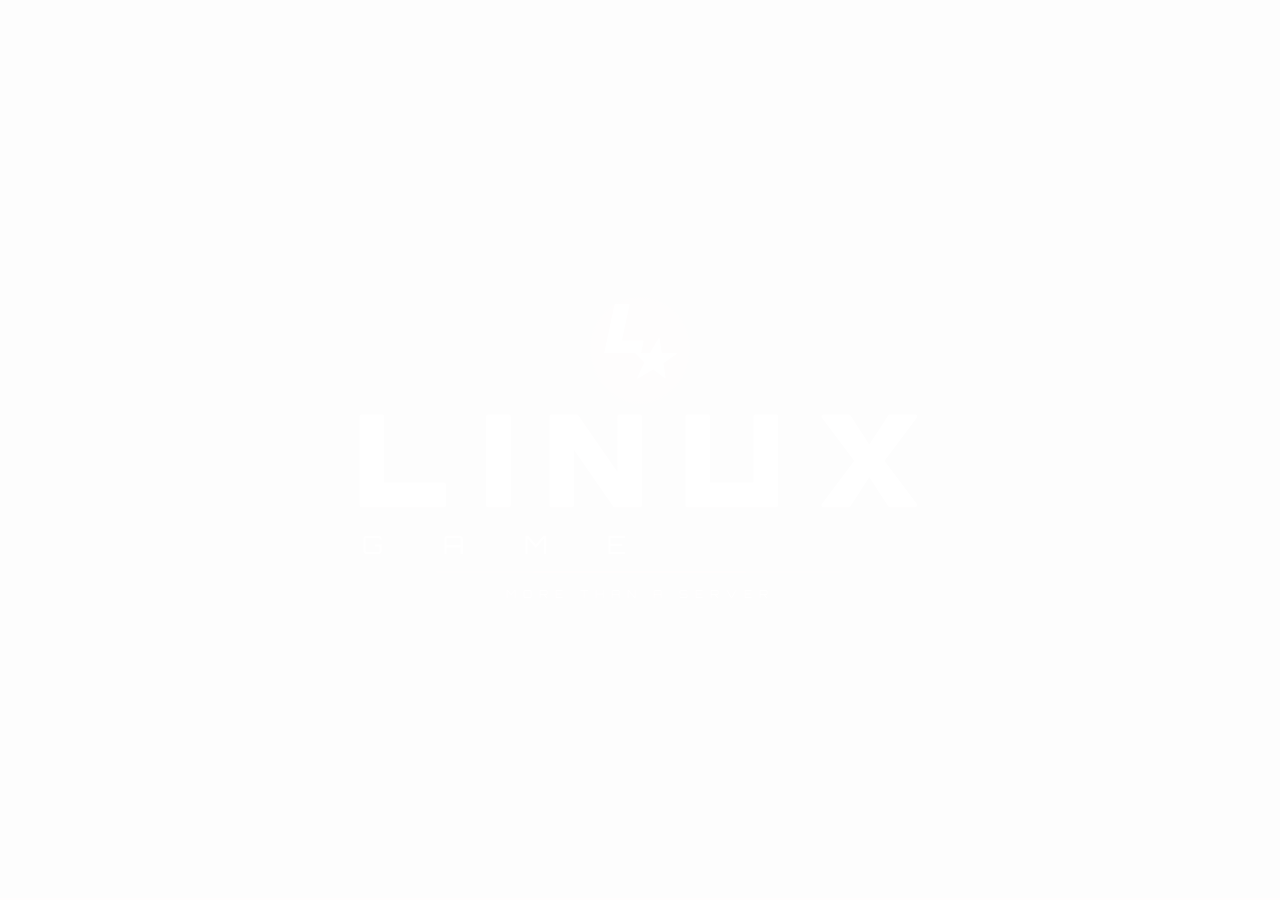
<file: [Lx]Login/ui/index.html>
<!DOCTYPE html>
<html lang="en" class="pre ui-off"><head><meta charset="utf-8"><title>LINUX Game - Account</title>
<link rel="stylesheet" href="style.css"><link rel="stylesheet" href="flow.css"></head><body>
<!-- ========== INTRO (pre-rendered invisibly with animations paused; flow.js adds .run) ==========
     Only transform + opacity are animated: everything runs on the GPU compositor, no repaint, no lag. -->
<div class="stage" id="intro" aria-hidden="true">
 <div class="in-h in-t"></div><div class="in-h in-b"></div>
 <div class="in-glow"></div><div class="in-pulse"></div>
 <div class="in-embers"><i style="--x:6%;--s:3px;--d:0.4s;--t:5.2s"></i><i style="--x:14%;--s:2px;--d:1.1s;--t:4.6s"></i><i style="--x:23%;--s:4px;--d:0.2s;--t:5.8s"></i><i style="--x:31%;--s:2px;--d:1.6s;--t:4.4s"></i><i style="--x:39%;--s:3px;--d:0.7s;--t:5.4s"></i><i style="--x:47%;--s:2px;--d:2.0s;--t:4.8s"></i><i style="--x:55%;--s:4px;--d:0.5s;--t:5.6s"></i><i style="--x:63%;--s:2px;--d:1.3s;--t:4.5s"></i><i style="--x:71%;--s:3px;--d:0.1s;--t:5.3s"></i><i style="--x:79%;--s:2px;--d:1.8s;--t:4.7s"></i><i style="--x:86%;--s:4px;--d:0.9s;--t:5.9s"></i><i style="--x:93%;--s:2px;--d:0.3s;--t:4.9s"></i><i style="--x:18%;--s:3px;--d:2.2s;--t:5.0s"></i><i style="--x:68%;--s:3px;--d:2.4s;--t:5.1s"></i></div>
 <div class="in-line"></div>
 <div class="in-center">
  <div class="in-mark"><div class="in-ring"></div><img class="in-logo" src="logo.png" alt=""></div>
  <div class="in-word">
   <svg class="lt" viewBox="0 0 354 90"><polygon points="1,1 14,1 14,44 53,44 53,57 1,57"/></svg>
   <svg class="lt" viewBox="0 0 354 90"><polygon points="81,1 94,1 94,57 81,57"/></svg>
   <svg class="lt" viewBox="0 0 354 90"><polygon points="121,57 121,1 137,1 164,40 164,1 177,1 177,57 161,57 134,18 134,57"/></svg>
   <svg class="lt" viewBox="0 0 354 90"><polygon points="207,1 220,1 220,44 250,44 250,1 263,1 263,57 207,57"/></svg>
   <svg class="lt" viewBox="0 0 354 90"><polygon points="293,1 309,1 322,21 335,1 351,1 330,29 351,57 335,57 322,37 309,57 293,57 314,29"/></svg>
   <svg class="lt lt-game" viewBox="0 0 354 90"><text x="1" y="88" fill="#fff" font-size="16" letter-spacing="38">GAME</text></svg>
   <div class="in-sbox"><i class="in-shine"></i></div>
  </div>
  <div class="in-tag">MORE THAN A SERVER</div>
 </div>
 <div class="in-skip">PRESS ANY KEY TO SKIP</div>
 <div class="in-bar"><i></i></div>
</div>

<!-- Background image: replace bg.jpg -->
<div class="bg"></div>

<!-- ========== SIDEBAR TABS (add / remove tabs here: data-tab must match a pane id below) ========== -->
<nav class="side">
 <div class="tab on" data-tab="login"><svg viewBox="0 0 24 24"><path d="M14 4h4a2 2 0 0 1 2 2v12a2 2 0 0 1-2 2h-4M10 8l4 4-4 4M14 12H3"/></svg><span>Login</span></div>
 <div class="tab" data-tab="register"><svg viewBox="0 0 24 24"><circle cx="10" cy="8" r="4"/><path d="M2.5 20c.6-3.6 3.6-5.5 7.5-5.5M18 14v6M15 17h6"/></svg><span>Create Account</span></div>
 <div class="tab" data-tab="change"><svg viewBox="0 0 24 24"><rect x="4" y="10" width="12" height="10" rx="2"/><path d="M7 10V7a3 3 0 0 1 5.6-1.5M20 4v4h-4M20 8a6 6 0 0 0-3.5-3"/></svg><span>Change Password</span></div>
 <div class="tab" data-tab="recover"><svg viewBox="0 0 24 24"><path d="M12 3l7 3v5c0 4.5-3 8-7 10-4-2-7-5.5-7-10V6z"/><path d="M9 12.5l2 2 4-4.5"/></svg><span>Account Recovery</span></div>
 <div class="tab" data-tab="reset"><svg viewBox="0 0 24 24"><circle cx="8" cy="15" r="4"/><path d="M11 12l9-9M16 7l3 3M14 9l2 2"/></svg><span>Forgot Password</span></div>
 <!-- Logo + version (size: --logo-w in style.css) -->
 <!-- Dock: music, Discord, Telegram (links are set in script.js > CONFIG.links) -->
 <div class="dock">
  <div class="music" id="musicBox" data-lv="2">
   <div class="dbtn" id="musicBtn" role="button" aria-label="Music on/off (M)" aria-pressed="true">
    <svg viewBox="0 0 24 24"><path d="M11 5 6 9H3v6h3l5 4z"/><path class="w1" d="M15.500 9.500a4 4 0 0 1 0 5"/><path class="w2" d="M18.500 7a8 8 0 0 1 0 10"/><path class="x" d="M16 9.500l5 5M21 9.500l-5 5"/></svg>
    <i class="eq"><b></b><b></b><b></b></i>
   </div>
   <div class="mpanel"><div class="mbox"><input id="vol" type="range" min="0" max="100" step="1" value="30" aria-label="Music volume"><em id="volPct">30%</em></div></div>
  </div>
  <div class="dbtn brand-discord" data-link="discord"><svg class="fill" viewBox="0 0 24 24"><path d="M19.300 5.400A16.600 16.600 0 0 0 15.200 4.100l-.5 1a15.300 15.300 0 0 0-4.600 0l-.5-1A16.600 16.600 0 0 0 5.500 5.400C2.900 9.300 2.200 13.100 2.500 16.800a16.800 16.800 0 0 0 5.100 2.600l1.100-1.800a11 11 0 0 1-1.700-.8l.4-.3a12 12 0 0 0 10.200 0l.4.3c-.5.300-1.100.6-1.700.8l1.100 1.800a16.800 16.800 0 0 0 5.100-2.600c.4-4.300-.7-8.100-3.100-11.400zM9.100 14.500c-1 0-1.800-.9-1.800-2s.8-2 1.800-2 1.800.9 1.800 2-.8 2-1.800 2zm5.800 0c-1 0-1.800-.9-1.800-2s.8-2 1.800-2 1.800.9 1.800 2-.8 2-1.800 2z"/></svg><span>Discord</span></div>
  <div class="dbtn brand-telegram" data-link="telegram"><svg class="fill" viewBox="0 0 24 24"><path d="M21.500 4.200L2.800 11.400c-.9.400-.9 1.100-.2 1.300l4.800 1.500 1.800 5.600c.2.600.4.800.9.800s.7-.2 1-.5l2.300-2.300 4.800 3.500c.9.500 1.500.2 1.700-.8l3-14.400c.3-1.200-.5-1.800-1.400-1.400zM8.900 13.600l9.300-5.900c.4-.3.800-.1.500.2l-7.800 7z"/></svg><span>Telegram</span></div>
  <div class="dbtn brand-instagram" data-link="instagram"><svg viewBox="0 0 24 24"><rect x="3.500" y="3.500" width="17" height="17" rx="5"/><circle cx="12" cy="12" r="4"/><circle cx="17.200" cy="6.800" r=".7" fill="currentColor"/></svg><span>Instagram</span></div>
  <div class="dbtn brand-teamspeak" data-link="teamspeak"><svg viewBox="0 0 24 24"><path d="M4 15v-3a8 8 0 0 1 16 0v3"/><rect x="3" y="14" width="4" height="6.500" rx="1.500"/><rect x="17" y="14" width="4" height="6.500" rx="1.500"/></svg><span>TeamSpeak</span></div>
 </div>
 <div class="logo"><img src="logo.png" alt=""><small>v1.0</small></div>
</nav>

<main>
 <!-- ========== BRAND (wordmark is SVG, font = --font-title) ========== -->
 <div class="tagline">MORE THAN A SERVER</div>
 <svg class="wordmark" viewBox="0 0 354 90" fill="#fff" stroke="#fff" stroke-width="2.5" stroke-linejoin="round">
  <!-- Letters: filled shapes. Stroke thickness = 13 (make it thinner/thicker by moving the points).
       stroke-width above = corner softness (0 = sharp, 4 = very round). -->
  <polygon points="1,1 14,1 14,44 53,44 53,57 1,57"/>
  <polygon points="81,1 94,1 94,57 81,57"/>
  <polygon points="121,57 121,1 137,1 164,40 164,1 177,1 177,57 161,57 134,18 134,57"/>
  <polygon points="207,1 220,1 220,44 250,44 250,1 263,1 263,57 207,57"/>
  <polygon points="293,1 309,1 322,21 335,1 351,1 330,29 351,57 335,57 322,37 309,57 293,57 314,29"/>
  <text x="1" y="88" stroke="none" font-weight="400" font-size="16" letter-spacing="38">GAME</text>
 </svg>
 <div class="underline"></div>

 <!-- ========== LOGIN ========== -->
 <section class="pane on" id="login">
  <div class="pane-title">Welcome back</div>
  <label class="field"><svg class="ico" viewBox="0 0 24 24"><circle cx="12" cy="8" r="4"/><path d="M4 21c.8-4 4-6 8-6s7.2 2 8 6"/></svg><input id="l_user" maxlength="20" type="text" placeholder="Username" autocomplete="off"></label>
  <label class="field"><svg class="ico" viewBox="0 0 24 24"><rect x="5" y="11" width="14" height="10" rx="2"/><path d="M8 11V8a4 4 0 0 1 8 0v3"/></svg><input id="l_pass" maxlength="30" type="password" placeholder="Password" autocomplete="off"><span class="caps" id="caps">CAPS</span><svg class="eye" viewBox="0 0 24 24" data-eye><path d="M2 12s4-7 10-7 10 7 10 7-4 7-10 7S2 12 2 12z"/><circle cx="12" cy="12" r="3"/></svg></label>
  <div class="row"><div class="check" id="remember"><s></s>Remember me</div><span class="link" id="forgotUser">Forgot Username?</span></div>
  <button class="btn" data-action="login">Login</button>
 </section>

 <!-- ========== CREATE ACCOUNT ========== -->
 <section class="pane" id="register">
  <div class="pane-title">Create Account</div>
  <label class="field"><svg class="ico" viewBox="0 0 24 24"><circle cx="12" cy="8" r="4"/><path d="M4 21c.8-4 4-6 8-6s7.2 2 8 6"/></svg><input id="r_user" maxlength="20" type="text" placeholder="Username" autocomplete="off"></label>
  <div class="mini" id="uStatus"></div>
  <label class="field"><svg class="ico" viewBox="0 0 24 24"><path d="M5 4h4l2 5-2.500 1.500a11 11 0 0 0 5 5L15 13l5 2v4a2 2 0 0 1-2 2A16 16 0 0 1 3 6a2 2 0 0 1 2-2z"/></svg><input id="r_phone" type="text" inputmode="tel" maxlength="20" placeholder="Phone Number" autocomplete="off"></label>
  <label class="field"><svg class="ico" viewBox="0 0 24 24"><rect x="5" y="11" width="14" height="10" rx="2"/><path d="M8 11V8a4 4 0 0 1 8 0v3"/></svg><input id="r_pass" maxlength="30" type="password" placeholder="Password" autocomplete="off"><svg class="eye" viewBox="0 0 24 24" data-eye><path d="M2 12s4-7 10-7 10 7 10 7-4 7-10 7S2 12 2 12z"/><circle cx="12" cy="12" r="3"/></svg></label>
  <div class="rules" id="pwRules"><span data-r="len">6+ chars</span><span data-r="case">Aa</span><span data-r="num">123</span><span data-r="sym">#@!</span></div>
  <label class="field"><svg class="ico" viewBox="0 0 24 24"><rect x="5" y="11" width="14" height="10" rx="2"/><path d="M8 11V8a4 4 0 0 1 8 0v3"/></svg><input id="r_conf" maxlength="30" type="password" placeholder="Confirm Password" autocomplete="off"></label>
  <div class="check" id="acceptRules"><s></s>I accept the server rules</div>
  <div class="hint">Your number is verified in our <b>Telegram bot</b>.<br>One account per PC &amp; per phone.</div>
  <button class="btn" data-action="register">Create Account</button>
 </section>

 <!-- ========== CHANGE PASSWORD ========== -->
 <section class="pane" id="change">
  <div class="pane-title">Change Password</div>
  <label class="field"><svg class="ico" viewBox="0 0 24 24"><circle cx="12" cy="8" r="4"/><path d="M4 21c.8-4 4-6 8-6s7.2 2 8 6"/></svg><input id="c_user" maxlength="20" type="text" placeholder="Username" autocomplete="off"></label>
  <label class="field"><svg class="ico" viewBox="0 0 24 24"><rect x="5" y="11" width="14" height="10" rx="2"/><path d="M8 11V8a4 4 0 0 1 8 0v3"/></svg><input id="c_old" maxlength="30" type="password" placeholder="Current Password" autocomplete="off"></label>
  <label class="field"><svg class="ico" viewBox="0 0 24 24"><path d="M21 2l-9.5 9.5M15 6l3 3M12.5 11.5a4.5 4.5 0 1 1-6.4 6.4 4.5 4.5 0 0 1 6.4-6.4z"/></svg><input id="c_new" maxlength="30" type="password" placeholder="New Password" autocomplete="off"></label>
  <label class="field"><svg class="ico" viewBox="0 0 24 24"><path d="M21 2l-9.5 9.5M15 6l3 3M12.5 11.5a4.5 4.5 0 1 1-6.4 6.4 4.5 4.5 0 0 1 6.4-6.4z"/></svg><input id="c_conf" maxlength="30" type="password" placeholder="Confirm New Password" autocomplete="off"></label>
  <button class="btn" data-action="change">Update Password</button>
 </section>

 <!-- ========== ACCOUNT RECOVERY (serial change) ========== -->
 <section class="pane" id="recover">
  <div class="pane-title">Account Recovery</div>
  <label class="field"><svg class="ico" viewBox="0 0 24 24"><circle cx="12" cy="8" r="4"/><path d="M4 21c.8-4 4-6 8-6s7.2 2 8 6"/></svg><input id="s_user" maxlength="20" type="text" placeholder="Username" autocomplete="off"></label>
  <label class="field"><svg class="ico" viewBox="0 0 24 24"><rect x="5" y="11" width="14" height="10" rx="2"/><path d="M8 11V8a4 4 0 0 1 8 0v3"/></svg><input id="s_pass" maxlength="30" type="password" placeholder="Password" autocomplete="off"></label>
  <label class="field"><svg class="ico" viewBox="0 0 24 24"><rect x="3" y="6" width="18" height="12" rx="2"/><path d="M7 10v4M10 10v4M13 10v4M17 10v4"/></svg><input id="s_serial" type="text" placeholder="Serial" autocomplete="off" readonly></label>
  <label class="field" id="codeField" hidden><svg class="ico" viewBox="0 0 24 24"><path d="M21 3L3 10.500l6 2.500 2.500 6L21 3zM9 13l5-4"/></svg><input id="s_code" type="text" inputmode="numeric" placeholder="6-digit Telegram code" maxlength="6" autocomplete="off"></label>
  <div class="hint">Playing from a new PC? A code is sent to your <b>Telegram bot</b>, then the account is linked to the <b>serial above</b>.</div>
  <button class="btn" data-action="recover">Recover Account</button>
 </section>
 <!-- ========== FORGOT PASSWORD (code through the linked Telegram bot) ========== -->
 <section class="pane" id="reset">
  <div class="pane-title">Reset Password</div>
  <label class="field"><svg class="ico" viewBox="0 0 24 24"><circle cx="12" cy="8" r="4"/><path d="M4 21c.8-4 4-6 8-6s7.2 2 8 6"/></svg><input id="f_user" maxlength="20" type="text" placeholder="Username" autocomplete="off"></label>
  <div id="resetBox" hidden>
   <label class="field"><svg class="ico" viewBox="0 0 24 24"><path d="M21 3L3 10.500l6 2.500 2.500 6L21 3zM9 13l5-4"/></svg><input id="f_code" type="text" inputmode="numeric" maxlength="6" placeholder="6-digit Telegram code" autocomplete="off"></label>
   <label class="field"><svg class="ico" viewBox="0 0 24 24"><rect x="5" y="11" width="14" height="10" rx="2"/><path d="M8 11V8a4 4 0 0 1 8 0v3"/></svg><input id="f_pass" maxlength="30" type="password" placeholder="New Password" autocomplete="off"><svg class="eye" viewBox="0 0 24 24" data-eye><path d="M2 12s4-7 10-7 10 7 10 7-4 7-10 7S2 12 2 12z"/><circle cx="12" cy="12" r="3"/></svg></label>
   <label class="field"><svg class="ico" viewBox="0 0 24 24"><rect x="5" y="11" width="14" height="10" rx="2"/><path d="M8 11V8a4 4 0 0 1 8 0v3"/></svg><input id="f_conf" maxlength="30" type="password" placeholder="Confirm New Password" autocomplete="off"></label>
   <div class="row" style="justify-content:center"><span class="link" id="f_resend">Resend code</span></div>
  </div>
  <div class="hint">A 6-digit code is sent to the <b>Telegram bot</b> linked to your account.<br>Then choose a new password.</div>
  <button class="btn" data-action="reset">Send Code</button>
 </section>
</main>

<!-- ========== ONLINE PLAYERS (top right) - Lua: lg.setPlayers(count) ========== -->
<div class="online" id="online">
 <i class="dot"></i>
 <div><b id="onlineCount">--</b><span>ONLINE</span></div>
</div>

<!-- ========== ANNOUNCEMENTS (Lua: lg.setAnnouncements([...])) ========== -->
<aside class="news" id="news" hidden></aside>

<!-- ========== TELEGRAM VERIFICATION (after "Create Account"; Lua: lg.verifyStart / verifyStep / verifyClose) ========== -->
<div class="overlay" id="verify" hidden>
 <div class="vcard">
  <small>ONE LAST STEP</small>
  <h2>Verify on Telegram</h2>
  <div class="vbody">
   <div class="qrbox"><canvas id="qr" width="184" height="184"></canvas></div>
   <ol id="vsteps">
    <li><i></i><div><b>Open the bot</b><span>Scan the QR code with your phone or paste the link in Telegram, then press <u>START</u>.</span></div></li>
    <li><i></i><div><b>Join the channels</b><span>Join the required channels and press <u>I joined</u>.</span></div></li>
    <li><i></i><div><b>Share your number</b><span>Use the button in the bot. It must match the number you entered.</span></div></li>
   </ol>
  </div>
  <div class="vlink"><input id="vLink" type="text" readonly><button class="vbtn" id="vCopy" type="button">Copy</button></div>
  <div class="vfoot"><span id="vTimer"></span><button class="vbtn ghost" id="vCancel" type="button">Cancel</button></div>
 </div>
</div>

<!-- ========== PROFILE WIZARD (after registration / at login if missing; Lua: lg.profileStart / profileError / profileDone / refStatus) ========== -->
<div class="overlay" id="profile" hidden>
 <div class="pcard">
  <div class="phead"><small id="pHello">WELCOME</small><h2>Complete your profile</h2></div>
  <ol id="pTabs"><li class="active">About you</li><li>Body</li><li>Community</li></ol>

  <!-- 1) real name, birth date, gender -->
  <section class="pp on" data-p="0">
   <div class="pl">Full name</div>
   <label class="field" id="f_name"><svg class="ico" viewBox="0 0 24 24"><circle cx="12" cy="8" r="4"/><path d="M4 21c.8-4 4-6 8-6s7.2 2 8 6"/></svg><input id="p_name" type="text" maxlength="40" placeholder="Real full name" autocomplete="off"></label>
   <div class="pl">Date of birth <span class="cal" id="pCal"><b data-c="g" class="on">Gregorian</b><b data-c="j">شمسی</b></span></div>
   <div class="dsel" id="f_birth"><div class="dd empty" id="dd_day" data-k="d" tabindex="0" role="button" aria-label="Day"><span class="ddv">Day</span><svg viewBox="0 0 24 24"><path d="M6 9l6 6 6-6"/></svg><div class="ddl"></div></div><div class="dd empty" id="dd_mon" data-k="m" tabindex="0" role="button" aria-label="Month"><span class="ddv">Month</span><svg viewBox="0 0 24 24"><path d="M6 9l6 6 6-6"/></svg><div class="ddl"></div></div><div class="dd empty" id="dd_year" data-k="y" tabindex="0" role="button" aria-label="Year"><span class="ddv">Year</span><svg viewBox="0 0 24 24"><path d="M6 9l6 6 6-6"/></svg><div class="ddl"></div></div></div>
   <div class="pl">Gender</div>
   <div class="seg" id="f_gender">
    <button type="button" data-v="male"><svg viewBox="0 0 24 24"><circle cx="10" cy="14" r="5"/><path d="M14 10l6-6M15 4h5v5"/></svg>Male</button>
    <button type="button" data-v="female"><svg viewBox="0 0 24 24"><circle cx="12" cy="9" r="5"/><path d="M12 14v8M9 19h6"/></svg>Female</button>
    <button type="button" data-v="other"><svg viewBox="0 0 24 24"><circle cx="12" cy="12" r="4"/><path d="M12 3v3M12 18v3M3 12h3M18 12h3"/></svg>Other</button>
   </div>
  </section>

  <!-- 2) height, weight -->
  <section class="pp" data-p="1">
   <div class="pl">Height</div>
   <div class="step"><button type="button" class="sb" data-t="p_height" data-d="-1" aria-label="Less">&minus;</button>
    <label class="field" id="f_height"><svg class="ico" viewBox="0 0 24 24"><path d="M12 3v18M8 7l4-4 4 4M8 17l4 4 4-4"/></svg><input id="p_height" type="text" inputmode="numeric" maxlength="3" placeholder="170" data-min="100" data-max="250" data-def="170" autocomplete="off"><em>CM</em></label>
    <button type="button" class="sb" data-t="p_height" data-d="1" aria-label="More">+</button></div>
   <div class="pl">Weight</div>
   <div class="step"><button type="button" class="sb" data-t="p_weight" data-d="-1" aria-label="Less">&minus;</button>
    <label class="field" id="f_weight"><svg class="ico" viewBox="0 0 24 24"><rect x="4" y="4" width="16" height="16" rx="3"/><path d="M8 10a4 4 0 0 1 8 0M12 10l2.500-2.500"/></svg><input id="p_weight" type="text" inputmode="numeric" maxlength="3" placeholder="70" data-min="30" data-max="300" data-def="70" autocomplete="off"><em>KG</em></label>
    <button type="button" class="sb" data-t="p_weight" data-d="1" aria-label="More">+</button></div>
   <div class="hint">Tip: hold <b>+</b> or <b>&minus;</b> to change faster.<br>Your profile details are visible to staff only.</div>
  </section>

  <!-- 3) referral code, how you found us -->
  <section class="pp" data-p="2">
   <div class="pl">Referral code <i>optional</i></div>
   <label class="field" id="f_ref"><svg class="ico" viewBox="0 0 24 24"><rect x="3" y="9" width="18" height="12" rx="2"/><path d="M12 9v12M3 13h18M12 9c-2-5-7-4-5 0M12 9c2-5 7-4 5 0"/></svg><input id="p_ref" type="text" maxlength="6" placeholder="ABC123" autocomplete="off"></label>
   <div class="mini" id="refStatus"></div>
   <div class="pl">How did you find us?</div>
   <div class="chips" id="f_source">
    <button type="button" data-v="discord">Discord</button><button type="button" data-v="telegram">Telegram</button><button type="button" data-v="instagram">Instagram</button>
    <button type="button" data-v="youtube">YouTube</button><button type="button" data-v="tiktok">TikTok</button><button type="button" data-v="google">Google</button>
    <button type="button" data-v="friend">A friend</button><button type="button" data-v="other">Other</button>
   </div>
   <label class="field" id="f_other" hidden><input id="p_other" type="text" maxlength="30" placeholder="Where? (optional)" autocomplete="off"></label>
  </section>

  <!-- done -->
  <section class="pp" data-p="3">
   <div class="pdone">
    <div class="bigok"><svg viewBox="0 0 24 24"><path d="M5 12.500l4.500 4.500L19 7.500"/></svg></div>
    <h3>You are all set!</h3>
    <div class="pl" style="margin:0">Your referral code</div>
    <div class="rcode"><b id="pCode">------</b><button type="button" class="vbtn ghost" id="pCopy">Copy</button></div>
    <div class="hint">Friends who enter this code when they register are linked to you.</div>
    <button type="button" class="pbtn pgo" id="pGo">Continue</button>
   </div>
  </section>

  <div class="perr" id="pErr"></div>
  <div class="pnav"><button type="button" class="vbtn ghost" id="pBack">Back</button><button type="button" class="pbtn" id="pNext">Next</button></div>
 </div>
</div>

<!-- ========== WELCOME (after login) ========== -->
<div class="overlay" id="welcome" hidden><div class="ov-card"><small>WELCOME BACK</small><h2 id="wName">Player</h2><div class="loadbar"><i></i></div></div></div>

<!-- ========== MAINTENANCE / BANNED (Lua: lg.setState("maintenance"|"banned", {...})) ========== -->
<div class="overlay" id="blocked" hidden><div class="ov-card"><div class="bicon" id="bIcon"></div><h2 id="bTitle"></h2><p id="bText"></p><em id="bExtra"></em></div></div>


<div class="footer"><span></span>BUILT BY PLAYERS &nbsp;/&nbsp; FOR PLAYERS</div>

<div id="toasts"></div>
<script src="qrcode.js"></script>
<script src="script.js"></script>
<script src="flow.js"></script>
</body></html>
</file>
<file: [Lx]Login/ui/style.css>
/* =====================================================================
   LINUX Game - Account UI  |  style.css
   Everything you will usually want to change is in the :root block.
   ===================================================================== */

/* ---------- FONTS ----------
   Put the .ttf files inside the "fonts" folder with these exact names
   (free on Google Fonts). If a file is missing, the fallback is used.
   Title font : Orbitron   -> fonts/title.ttf
   Body font  : Share Tech Mono -> fonts/body.ttf                         */
@font-face{font-family:"LGTitle";src:local("Orbitron"),url("fonts/title.ttf");font-weight:400 900}
@font-face{font-family:"LGBody";src:local("Share Tech Mono"),url("fonts/body.ttf")}

:root{
  /* colors */
  --red:#e4001e;        /* main accent */
  --red-glow:#ff2442;   /* icons / glow */
  --ok:#18e0a0;
  --warn:#ffb020;
  --info:#4aa3ff;
  --bg:#050506;
  --field:#101114;
  --line:#ffffff17;
  --muted:#8d8e96;

  /* fonts */
  --font-title:"LGTitle","Orbitron","Segoe UI",sans-serif;
  --font-body:"LGBody","Share Tech Mono",Consolas,monospace;

  /* layout sizes */
  --side-w:56px;        /* sidebar width */
  --tab-h:38px;         /* height of each tab button */
  --tab-icon:17px;      /* tab icon size */
  --logo-w:20px;        /* logo size (bottom of sidebar) */
  --form-w:290px;       /* width of the form */
  --field-h:44px;       /* height of inputs and button */
  --radius:10px;
}

*{box-sizing:border-box;margin:0;padding:0;user-select:none}
html,body{height:100%;overflow:hidden;background:var(--bg);color:#fff;font-family:var(--font-body)}

/* ---------- BACKGROUND ---------- */
.bg{position:fixed;inset:0;background:url(bg.jpg) center/cover no-repeat}
.bg:after{content:"";position:absolute;inset:0;
  background:linear-gradient(90deg,var(--bg) 0,#050506f2 18%,#050506b0 32%,#0000 62%),
             radial-gradient(ellipse at center,#0000 55%,#000a 100%)}

/* ---------- SIDEBAR / TABS ---------- */
.side{position:fixed;left:0;top:0;bottom:0;width:var(--side-w);background:#08090bf5;
  border-right:1px solid var(--line);display:flex;flex-direction:column;align-items:center;gap:6px;
  padding-top:110px;z-index:3}
.tab{width:38px;height:var(--tab-h);display:grid;place-items:center;border-radius:10px;color:#6f7078;
  cursor:pointer;position:relative;transition:color .2s,background-color .2s,border-color .2s,opacity .2s,transform .2s,box-shadow .2s}
.tab svg{width:var(--tab-icon);height:var(--tab-icon);fill:none;stroke:currentColor;stroke-width:1.7;stroke-linecap:round;stroke-linejoin:round}
.tab:hover{color:#fff;background:#ffffff0c}
.tab.on{color:var(--red-glow);background:#e4001e1f}
.tab.on:before{content:"";position:absolute;left:-9px;top:10px;bottom:10px;width:3px;border-radius:0 3px 3px 0;background:var(--red);box-shadow:0 0 10px var(--red)}

/* tooltip with the tab name */
.tab span{position:absolute;left:48px;padding:4px 9px;border-radius:6px;background:#15161a;border:1px solid var(--line);
  font-size:11px;letter-spacing:1.5px;text-transform:uppercase;color:#fff;white-space:nowrap;opacity:0;pointer-events:none;transform:translateX(-4px);transition:color .15s,background-color .15s,border-color .15s,opacity .15s,transform .15s,box-shadow .15s}
.tab:hover span{opacity:1;transform:none}
.logo{margin-top:auto;margin-bottom:22px;text-align:center}
.logo img{width:var(--logo-w);display:block;margin:0 auto 8px;opacity:.9}
.logo small{font-size:8px;color:var(--muted);letter-spacing:1px}

/* ---------- MAIN / BRAND ---------- */
main{position:fixed;left:var(--side-w);top:0;bottom:0;width:640px;display:flex;flex-direction:column;justify-content:flex-start;padding-top:max(48px,calc(50vh - 225px));padding-left:60px;z-index:2}
.tagline{font-family:var(--font-title);font-size:9px;letter-spacing:4.6px;color:#cfcfd4;margin-bottom:8px;white-space:nowrap}
.wordmark{display:block;width:var(--form-w);overflow:visible}
.wordmark text{font-family:var(--font-title)}
.underline{width:32px;height:3px;background:var(--red);margin:10px 0 20px;box-shadow:0 0 12px var(--red)}

/* ---------- FORM ---------- */
.pane{display:none;flex-direction:column;gap:10px;width:var(--form-w)}
.pane.on{display:flex;animation:in .25s}
@keyframes in{from{opacity:0;transform:translateX(-10px)}}
.pane-title{font-family:var(--font-title);font-size:10px;letter-spacing:4px;color:var(--muted);text-transform:uppercase;margin:-14px 0 2px}

.field{position:relative;height:var(--field-h);background:var(--field);border:1px solid var(--line);border-radius:var(--radius);display:flex;align-items:center;transition:color .2s,background-color .2s,border-color .2s,opacity .2s,transform .2s,box-shadow .2s}
.field:before{content:"";position:absolute;left:-1px;top:7px;bottom:7px;width:3px;border-radius:3px;background:var(--red);opacity:0;transition:color .2s,background-color .2s,border-color .2s,opacity .2s,transform .2s,box-shadow .2s;box-shadow:0 0 10px var(--red)}
.field:focus-within{border-color:#e4001e88;background:#14151a;box-shadow:0 0 0 3px #e4001e1c}
.field:focus-within:before{opacity:1}
.field.bad{border-color:var(--red);animation:shake .35s}
@keyframes shake{25%{transform:translateX(-6px)}60%{transform:translateX(6px)}}
.field input{width:100%;height:100%;background:none;border:0;outline:0;color:#fff;font:400 13px var(--font-body);text-align:center;letter-spacing:2px;padding:0 40px;user-select:text}
.field input::placeholder{color:#c8c8cf;letter-spacing:3px;text-transform:uppercase;font-size:13px}
.field input:focus::placeholder{color:#55565e}
.field input[readonly]{color:var(--muted)}
.field .ico{position:absolute;left:16px;width:17px;height:17px;fill:none;stroke:#6f7078;stroke-width:1.7;stroke-linecap:round;stroke-linejoin:round;transition:color .2s,background-color .2s,border-color .2s,opacity .2s,transform .2s,box-shadow .2s}
.field:focus-within .ico{stroke:var(--red-glow)}
.eye{position:absolute;right:14px;width:20px;height:20px;fill:none;stroke:#6f7078;stroke-width:1.7;cursor:pointer;stroke-linecap:round;stroke-linejoin:round}
.eye:hover{stroke:#fff}
.caps{display:none;position:absolute;right:42px;font-size:10px;color:var(--warn);letter-spacing:1px}

.row{display:flex;justify-content:space-between;align-items:center;font-size:11.5px;color:#d9d9de;padding:0 2px}
.check{display:flex;gap:9px;align-items:center;cursor:pointer;color:var(--muted)}
.check s{width:15px;height:15px;border:1px solid #555;border-radius:4px;display:grid;place-items:center}
.check.on{color:#fff}.check.on s{background:var(--red);border-color:var(--red)}
.check.on s:after{content:"";width:8px;height:4px;border:2px solid #fff;border-top:0;border-right:0;transform:rotate(-45deg) translate(1px,-1px)}
.link{cursor:pointer;transition:color .2s,background-color .2s,border-color .2s,opacity .2s,transform .2s,box-shadow .2s}.link:hover{color:var(--red-glow)}

.btn{height:var(--field-h);border:0;border-radius:var(--radius);cursor:pointer;color:#fff;font:700 13px var(--font-title);letter-spacing:5px;text-transform:uppercase;
  background:linear-gradient(180deg,#f0001f,#c4001a);box-shadow:0 8px 26px #e4001e55,inset 0 1px 0 #ffffff40;transition:color .18s,background-color .18s,border-color .18s,opacity .18s,transform .18s,box-shadow .18s;margin-top:4px;position:relative;overflow:hidden}
.btn:hover{background:linear-gradient(180deg,#ff2842,#d1001c);transform:translateY(-1px)}.btn:active{transform:none}
.btn:disabled{background:#2a2b30;box-shadow:none;color:#888;cursor:wait}
.btn:disabled:after{content:"";position:absolute;left:0;bottom:0;height:3px;width:40%;background:var(--red-glow);animation:load 1s infinite linear}
@keyframes load{from{transform:translateX(-100%)}to{transform:translateX(250%)}}

.meter{display:flex;gap:5px;margin-top:-4px}
.meter i{flex:1;height:3px;border-radius:2px;background:#26272c;transition:color .25s,background-color .25s,border-color .25s,opacity .25s,transform .25s,box-shadow .25s}
.hint{font-size:11px;color:var(--muted);line-height:1.7;text-align:center}.hint b{color:#fff;font-weight:400}

/* ---------- NOTIFICATIONS ---------- */
#toasts{position:fixed;right:32px;top:76px;z-index:9;display:flex;flex-direction:column;gap:10px}
.toast{width:290px;background:#0e0f12f5;border:1px solid var(--line);border-left:3px solid var(--red);border-radius:10px;padding:13px 15px;display:flex;gap:12px;font-size:12px;line-height:1.5;animation:tin .3s;box-shadow:0 10px 34px #000b}
.toast svg{width:20px;height:20px;flex:none;fill:none;stroke:currentColor;stroke-width:1.9;stroke-linecap:round;stroke-linejoin:round}
.toast b{display:block;font:700 10px var(--font-title);letter-spacing:2px;margin-bottom:3px;text-transform:uppercase}
.toast.err svg{color:var(--red-glow)}
.toast.ok{border-left-color:var(--ok)}.toast.ok svg{color:var(--ok)}
.toast.info{border-left-color:var(--info)}.toast.info svg{color:var(--info)}
@keyframes tin{from{opacity:0;transform:translateX(30px)}}

/* ---------- POLISH ---------- */
.field{height:var(--field-h)}
.field input::placeholder{color:#e4e4ea;font-size:11.5px;letter-spacing:3px}
.field .ico{width:16px;height:16px;stroke:#9a9ba3}
.field:hover{border-color:#ffffff2e}
.pane{gap:14px}
.check{color:#c9c9d0}.check s{width:15px;height:15px;border-color:#6a6b73}
.link{color:#fff;border-bottom:1px solid #e4001e88;padding-bottom:1px}
.btn{height:var(--field-h);font-size:12px;letter-spacing:4px}
.pane-title{color:#b9bac2;font-size:9px;margin:-10px 0 0}
.footer{position:fixed;right:32px;bottom:24px;z-index:4;display:flex;align-items:center;gap:12px;font-size:9px;letter-spacing:3px;color:var(--muted)}
.footer span{width:26px;height:2px;background:var(--red)}

/* ---------- ONLINE PLAYERS ---------- */
.online{position:fixed;right:32px;top:26px;z-index:4;display:flex;align-items:center;gap:12px}
.online .dot{width:11px;height:11px;border-radius:50%;background:#555861;transition:color .3s,background-color .3s,border-color .3s,opacity .3s,transform .3s,box-shadow .3s}
.online.live .dot{background:var(--ok);box-shadow:0 0 14px var(--ok)}
.online b{display:block;font:700 13px var(--font-body);letter-spacing:1px;line-height:1.1;font-variant-numeric:tabular-nums}
.online span{display:block;font-size:9px;letter-spacing:3px;color:var(--muted);margin-top:2px}

main>*{flex-shrink:0}   /* never squash the brand block */

/* ================= EXTRAS ================= */
[hidden]{display:none!important}
/* dock (music / discord / telegram) */
.dock{margin-top:auto;display:flex;flex-direction:column;align-items:center;gap:4px}
.dock+.logo{margin-top:16px}
.dbtn{width:38px;height:36px;display:grid;place-items:center;border-radius:9px;color:#6f7078;cursor:pointer;position:relative;transition:color .2s,background-color .2s,border-color .2s,opacity .2s,transform .2s,box-shadow .2s}
.dbtn svg{width:17px;height:17px;fill:none;stroke:currentColor;stroke-width:1.7;stroke-linecap:round;stroke-linejoin:round}
.dbtn:hover{color:#fff;background:#ffffff0c}
.dbtn span{position:absolute;left:48px;padding:4px 9px;border-radius:6px;background:#15161a;border:1px solid var(--line);font-size:11px;letter-spacing:1.5px;text-transform:uppercase;color:#fff;white-space:nowrap;opacity:0;pointer-events:none;transition:color .15s,background-color .15s,border-color .15s,opacity .15s,transform .15s,box-shadow .15s}
.dbtn:hover span{opacity:1}
/* register extras */
.mini{height:12px;margin:-6px 0 -4px;font-size:10px;letter-spacing:2px;text-align:center;color:var(--muted);text-transform:uppercase}
.mini.ok{color:var(--ok)}.mini.bad{color:var(--red-glow)}
.rules{display:flex;gap:6px;margin-top:-2px}
.rules span{flex:1;text-align:center;font-size:10px;letter-spacing:1px;padding:5px 0;border-radius:6px;background:#15161a;border:1px solid var(--line);color:#7d7e86;transition:color .2s,background-color .2s,border-color .2s,opacity .2s,transform .2s,box-shadow .2s}
.rules span.ok{color:var(--ok);border-color:#18e0a055;background:#18e0a012}
.check.bad{animation:shake .35s;color:var(--red-glow)}
.btn.locked{background:#2a2b30;box-shadow:none;color:var(--warn);cursor:not-allowed}
/* announcements */
.news{position:fixed;right:32px;bottom:62px;width:270px;z-index:4;display:flex;flex-direction:column;gap:8px}
.news .n{background:#0b0c0ff0;border:1px solid var(--line);border-left:3px solid var(--red);border-radius:10px;padding:10px 13px;animation:tin .4s}
.news .n b{display:flex;justify-content:space-between;font:700 10px var(--font-title);letter-spacing:2px;text-transform:uppercase}
.news .n b i{font:400 10px var(--font-body);color:var(--muted);letter-spacing:1px;font-style:normal}
.news .n p{font-size:11.5px;line-height:1.5;color:#c9c9d0;margin-top:4px}
/* overlays */
.overlay{position:fixed;inset:0;z-index:20;display:grid;place-items:center;background:#050506f6;animation:fade .4s}
@keyframes fade{from{opacity:0}}
.ov-card{text-align:center;max-width:360px}
.ov-card small{font-size:11px;letter-spacing:8px;color:var(--muted)}
.ov-card h2{font:700 30px var(--font-title);letter-spacing:4px;margin:10px 0 18px}
.ov-card p{font-size:13px;line-height:1.7;color:#c9c9d0}
.ov-card em{display:block;margin-top:14px;font-style:normal;font-size:11px;letter-spacing:2px;color:var(--red-glow);text-transform:uppercase}
.bicon{width:54px;height:54px;margin:0 auto 14px;border-radius:14px;display:grid;place-items:center;background:#e4001e1f;color:var(--red-glow)}
.bicon svg{width:28px;height:28px;fill:none;stroke:currentColor;stroke-width:1.7;stroke-linecap:round;stroke-linejoin:round}
.loadbar{width:220px;height:3px;background:#ffffff14;margin:0 auto;border-radius:2px;overflow:hidden}
.loadbar i{display:block;height:100%;width:100%;transform:scaleX(0);transform-origin:left;background:var(--red);box-shadow:0 0 10px var(--red);animation:fill 2.2s ease forwards}
@keyframes fill{to{transform:scaleX(1)}}
.pane .check{font-size:11.5px}

/* social icons: brand color + glow on hover */
.dbtn svg{width:18px;height:18px;transition:color .2s,background-color .2s,border-color .2s,opacity .2s,transform .2s,box-shadow .2s}
.dbtn svg.fill{fill:currentColor;stroke:none}

.dbtn.brand-discord{--b:#5865f2}.dbtn.brand-telegram{--b:#2aabee}.dbtn.brand-instagram{--b:#e4405f}.dbtn.brand-teamspeak{--b:#2580c3}
.dbtn[data-link]:hover{color:var(--b);background:color-mix(in srgb,var(--b) 14%,transparent)}
.dbtn[data-link]:hover svg{transform:scale(1.12)}
.dbtn[data-link]:active svg{transform:scale(.94)}
.dock{gap:2px}
/* ---------- MUSIC WIDGET ---------- */
.music{position:relative}
.music.on .dbtn{color:var(--red-glow)}
.music .w1,.music .w2,.music .x{opacity:0;transition:opacity .2s}
.music[data-lv="1"] .w1,.music[data-lv="2"] .w1,.music[data-lv="2"] .w2,.music[data-lv="0"] .x{opacity:1}

.eq{position:absolute;right:5px;bottom:5px;display:flex;gap:1.5px;align-items:flex-end;height:8px;opacity:0;transition:opacity .2s;pointer-events:none}
.eq b{width:2px;height:8px;border-radius:1px;background:currentColor;transform-origin:bottom;transform:scaleY(.25);will-change:transform}
.music.on .eq{opacity:1}
.music.on .eq b{animation:eq .9s ease-in-out infinite}
.music.on .eq b:nth-child(2){animation-delay:-.3s}
.music.on .eq b:nth-child(3){animation-delay:-.6s}
@keyframes eq{0%,100%{transform:scaleY(.25)}50%{transform:scaleY(1)}}
.mpanel{position:absolute;left:36px;top:50%;transform:translateY(-50%);padding-left:12px;opacity:0;pointer-events:none;transition:opacity .15s;z-index:5}
.music:hover .mpanel,.music.drag .mpanel{opacity:1;pointer-events:auto}
.mbox{display:flex;align-items:center;gap:10px;height:36px;padding:0 12px;background:#15161a;border:1px solid var(--line);border-radius:10px;box-shadow:0 8px 24px #000a}
.mbox em{width:32px;font-style:normal;font-size:10px;letter-spacing:1px;text-align:right;color:var(--muted);font-variant-numeric:tabular-nums}
#vol{-webkit-appearance:none;appearance:none;width:110px;height:20px;margin:0;background:none;outline:0;cursor:pointer;--p:30%}
#vol::-webkit-slider-runnable-track{height:4px;border-radius:2px;background:linear-gradient(90deg,var(--red) var(--p),#ffffff24 var(--p))}
#vol::-webkit-slider-thumb{-webkit-appearance:none;width:12px;height:12px;margin-top:-4px;border-radius:50%;background:#fff;box-shadow:0 0 8px var(--red);transition:transform .15s}
#vol:hover::-webkit-slider-thumb,#vol:active::-webkit-slider-thumb{transform:scale(1.25)}

/* ---------- TELEGRAM VERIFICATION ---------- */
#toasts{z-index:30}
.vcard{width:min(580px,92vw);padding:28px 30px 22px;background:#0c0d10f5;border:1px solid var(--line);border-radius:16px;box-shadow:0 20px 70px #000c;text-align:center;animation:in .3s}
.vcard small{font-size:10px;letter-spacing:6px;color:var(--muted)}
.vcard h2{font:700 20px var(--font-title);letter-spacing:3px;margin:8px 0 22px;text-transform:uppercase}
.vbody{display:flex;gap:24px;align-items:center;text-align:left}
.qrbox{flex:none;padding:8px;background:#fff;border-radius:12px;box-shadow:0 0 34px #e4001e40}
.qrbox canvas{display:block;width:168px;height:168px;image-rendering:pixelated}
#vsteps{list-style:none;display:flex;flex-direction:column;gap:16px;flex:1;counter-reset:s}
#vsteps li{display:flex;gap:13px;align-items:flex-start;opacity:.42;transition:opacity .3s;counter-increment:s}
#vsteps li i{flex:none;width:26px;height:26px;border-radius:50%;border:1.5px solid #5a5b63;display:grid;place-items:center;font:700 11px var(--font-title);font-style:normal;transition:color .3s,background-color .3s,border-color .3s,opacity .3s,transform .3s,box-shadow .3s}
#vsteps li i:before{content:counter(s)}
#vsteps li b{display:block;font:700 11px var(--font-title);letter-spacing:2px;text-transform:uppercase;margin-bottom:3px}
#vsteps li span{display:block;font-size:11px;line-height:1.55;color:#a9aab2}
#vsteps li u{text-decoration:none;color:#fff;border-bottom:1px solid #e4001e88}
#vsteps li.active{opacity:1}
#vsteps li.active i{border-color:var(--red-glow);color:var(--red-glow);box-shadow:0 0 12px #e4001e66;}
#vsteps li.done{opacity:.9}
#vsteps li.done i{background:var(--ok);border-color:var(--ok);color:#04130d;box-shadow:0 0 12px #18e0a066;animation:none}
#vsteps li.done i:before{content:"";width:9px;height:5px;border:2px solid #04130d;border-top:0;border-right:0;transform:rotate(-45deg) translate(1px,-1px)}

.vlink{display:flex;gap:8px;margin-top:22px}
#vLink{flex:1;min-width:0;height:38px;padding:0 12px;background:var(--field);border:1px solid var(--line);border-radius:10px;color:#c9c9d0;font:12px var(--font-body);outline:0;user-select:text}
.vbtn{height:38px;padding:0 18px;border:0;border-radius:10px;cursor:pointer;color:#fff;font:700 11px var(--font-title);letter-spacing:2px;text-transform:uppercase;background:linear-gradient(180deg,#f0001f,#c4001a);transition:color .18s,background-color .18s,border-color .18s,opacity .18s,transform .18s,box-shadow .18s}
.vbtn:hover{background:linear-gradient(180deg,#ff2842,#d1001c)}
.vbtn.ghost,.vbtn.ghost:hover{background:#16171b;border:1px solid var(--line);color:#c9c9d0}
.vfoot{display:flex;justify-content:space-between;align-items:center;margin-top:16px;font-size:11px;letter-spacing:2px;color:var(--muted);text-transform:uppercase}
@media (max-width:560px){.vbody{flex-direction:column}}

/* ---------- PROFILE WIZARD ---------- */
.pcard{width:min(540px,94vw);padding:26px 30px 22px;background:#0c0d10f5;border:1px solid var(--line);border-radius:16px;box-shadow:0 20px 70px #000c;animation:in .3s}
.phead{text-align:center}
.phead small{font-size:10px;letter-spacing:5px;color:var(--muted);text-transform:uppercase}
.phead h2{font:700 19px var(--font-title);letter-spacing:3px;margin:8px 0 18px;text-transform:uppercase}
#pTabs{list-style:none;display:flex;margin-bottom:20px;counter-reset:t}
#pTabs li{flex:1;display:flex;flex-direction:column;align-items:center;gap:6px;position:relative;font-size:10px;letter-spacing:2px;text-transform:uppercase;color:#6f7078;counter-increment:t;transition:color .3s,background-color .3s,border-color .3s,opacity .3s,transform .3s,box-shadow .3s}
#pTabs li:before{content:counter(t);width:26px;height:26px;border-radius:50%;border:1.5px solid #4a4b52;display:grid;place-items:center;font:700 11px var(--font-title);background:#0c0d10;position:relative;z-index:1;transition:color .3s,background-color .3s,border-color .3s,opacity .3s,transform .3s,box-shadow .3s}
#pTabs li:not(:first-child):after{content:"";position:absolute;top:12px;right:50%;width:100%;height:2px;background:#26272c;transition:color .3s,background-color .3s,border-color .3s,opacity .3s,transform .3s,box-shadow .3s}
#pTabs li.active{color:#fff}
#pTabs li.active:before{border-color:var(--red-glow);color:var(--red-glow);box-shadow:0 0 12px #e4001e66}
#pTabs li.done{color:var(--ok)}
#pTabs li.done:before{content:"\2713";background:var(--ok);border-color:var(--ok);color:#04130d}
#pTabs li.done:after,#pTabs li.active:after{background:var(--ok)}
.pp{display:none;flex-direction:column;gap:10px;min-height:250px}
.pp.on{display:flex;animation:in .25s}
.pl{display:flex;justify-content:space-between;align-items:center;font-size:10px;letter-spacing:3px;text-transform:uppercase;color:#b9bac2;margin:4px 0 -2px}
.pl i{font-style:normal;color:var(--muted);letter-spacing:1px}
.cal{display:flex;gap:2px;background:#15161a;border:1px solid var(--line);border-radius:8px;padding:2px}
.cal b{font:400 10px var(--font-body);letter-spacing:1px;padding:3px 10px;border-radius:6px;color:var(--muted);cursor:pointer;text-transform:none;transition:color .2s,background-color .2s,border-color .2s,opacity .2s,transform .2s,box-shadow .2s}
.cal b:hover{color:#fff}.cal b.on{background:var(--red);color:#fff}
.dsel{display:grid;grid-template-columns:.8fr 1.4fr 1fr;gap:8px;border-radius:var(--radius);position:relative;z-index:5}
.seg{display:grid;grid-template-columns:repeat(3,1fr);gap:8px;border-radius:var(--radius)}
.chips{display:flex;flex-wrap:wrap;gap:8px;border-radius:var(--radius)}
.seg button,.chips button{display:flex;align-items:center;justify-content:center;gap:8px;background:var(--field);border:1px solid var(--line);border-radius:var(--radius);color:#c9c9d0;font:12px var(--font-body);letter-spacing:2px;text-transform:uppercase;cursor:pointer;transition:color .2s,background-color .2s,border-color .2s,opacity .2s,transform .2s,box-shadow .2s}
.seg button{height:var(--field-h)}
.chips button{height:34px;padding:0 14px;letter-spacing:1px}
.seg button svg{width:17px;height:17px;fill:none;stroke:currentColor;stroke-width:1.7;stroke-linecap:round;stroke-linejoin:round}
.seg button:hover,.chips button:hover{border-color:#ffffff2e;color:#fff}
.seg button.on,.chips button.on{background:#e4001e1f;border-color:var(--red);color:#fff;box-shadow:0 0 0 3px #e4001e1c}
.dsel.bad,.seg.bad,.chips.bad{animation:shake .35s;box-shadow:0 0 0 1px var(--red)}
.step{display:flex;gap:8px;align-items:center}
.step .field{flex:1}
.step .field em{position:absolute;right:16px;font-style:normal;font-size:10px;letter-spacing:2px;color:var(--muted)}
.sb{width:44px;height:var(--field-h);flex:none;display:grid;place-items:center;border-radius:var(--radius);border:1px solid var(--line);background:var(--field);color:#fff;font:400 20px var(--font-body);cursor:pointer;transition:color .2s,background-color .2s,border-color .2s,opacity .2s,transform .2s,box-shadow .2s}
.sb:hover{border-color:#e4001e88;background:#14151a}.sb:active{transform:scale(.93)}
.perr{min-height:16px;margin-top:10px;text-align:center;font-size:11px;letter-spacing:1px;color:var(--red-glow)}
.pnav{display:flex;gap:10px;margin-top:6px}
.pnav .vbtn{width:110px;flex:none}
.pbtn{flex:1;height:var(--field-h);border:0;border-radius:var(--radius);cursor:pointer;color:#fff;font:700 12px var(--font-title);letter-spacing:4px;text-transform:uppercase;background:linear-gradient(180deg,#f0001f,#c4001a);box-shadow:0 8px 26px #e4001e55,inset 0 1px 0 #ffffff40;transition:color .18s,background-color .18s,border-color .18s,opacity .18s,transform .18s,box-shadow .18s;position:relative;overflow:hidden}
.pbtn:hover{background:linear-gradient(180deg,#ff2842,#d1001c)}
.pbtn:disabled{background:#2a2b30;box-shadow:none;color:#888;cursor:wait}
.pbtn:disabled:after{content:"";position:absolute;left:0;bottom:0;height:3px;width:40%;background:var(--red-glow);animation:load 1s infinite linear}
.pdone{display:flex;flex-direction:column;align-items:center;gap:12px;text-align:center;padding-top:4px}
.bigok{width:64px;height:64px;border-radius:50%;display:grid;place-items:center;background:#18e0a01a;border:1.5px solid var(--ok);color:var(--ok);box-shadow:0 0 30px #18e0a044;animation:pop .5s}
.bigok svg{width:30px;height:30px;fill:none;stroke:currentColor;stroke-width:2;stroke-linecap:round;stroke-linejoin:round}
@keyframes pop{from{transform:scale(.5);opacity:0}}
.pdone h3{font:700 18px var(--font-title);letter-spacing:3px;text-transform:uppercase}
.rcode{display:flex;align-items:center;gap:12px;background:#15161a;border:1px dashed #e4001e88;border-radius:12px;padding:8px 10px 8px 20px}
.rcode b{font:700 22px var(--font-title);letter-spacing:6px;user-select:text}
.rcode .vbtn{width:auto;padding:0 14px;height:34px}
.pgo{width:100%;flex:none}

/* ---------- PERFORMANCE (CEF renders off-screen: keep repaints small) ---------- */
.bg,.side{will-change:transform;transform:translateZ(0)}
.bg:after{will-change:auto}
.overlay{contain:layout paint}
.toast,.news .n{will-change:opacity,transform}
html.lite *,html.lite *:before,html.lite *:after{animation:none!important;transition:none!important;box-shadow:none!important;text-shadow:none!important}
html.lite .bg:after{background:linear-gradient(90deg,var(--bg) 0,#050506f2 30%,#0000 70%)}

/* ---------- CUSTOM DROPDOWNS (native <select> popups do not work in MTA's browser) ---------- */
.dd{position:relative;height:var(--field-h);display:flex;align-items:center;justify-content:center;gap:8px;padding:0 12px;background:var(--field);border:1px solid var(--line);border-radius:var(--radius);color:#fff;font:12px var(--font-body);letter-spacing:1px;cursor:pointer;outline:0;transition:border-color .15s,box-shadow .15s}
.dd.empty .ddv{color:var(--muted)}
.dd:hover{border-color:#ffffff2e}
.dd.open,.dd:focus-visible{border-color:#e4001e88;box-shadow:0 0 0 3px #e4001e1c}
.dd.open{z-index:30}
.dd svg{width:12px;height:12px;flex:none;fill:none;stroke:#8d8e96;stroke-width:2;stroke-linecap:round;stroke-linejoin:round;transition:transform .15s}
.dd.open svg{transform:rotate(180deg)}
.ddl{display:none;position:absolute;top:calc(100% + 6px);left:0;max-height:236px;overflow-y:auto;padding:8px;background:#121317;border:1px solid #ffffff26;border-radius:12px;box-shadow:0 14px 40px #000d;cursor:default;text-align:center}
.dd.open .ddl{display:grid;animation:ddin .12s}
@keyframes ddin{from{opacity:0;transform:translateY(-4px)}}
#dd_day .ddl{grid-template-columns:repeat(7,34px);gap:4px}
#dd_mon .ddl{grid-template-columns:repeat(3,1fr);gap:4px;min-width:236px}
#dd_year .ddl{grid-template-columns:repeat(4,56px);gap:4px;left:auto;right:0}
.ddl .o{height:32px;display:grid;place-items:center;border-radius:8px;font-size:12px;white-space:nowrap;color:#c9c9d0;cursor:pointer;transition:background-color .1s,color .1s}
.ddl .o:hover{background:#ffffff16;color:#fff}
.ddl .o.sel{background:var(--red);color:#fff}
.ddl::-webkit-scrollbar{width:6px}
.ddl::-webkit-scrollbar-thumb{background:#ffffff2e;border-radius:3px}
.dd.bad,.dsel.bad{animation:shake .3s}
</file>
<file: [Lx]Login/ui/flow.css>
/* =====================================================================
   LINUX Game - flow.css : invisible preload -> intro -> login reveal
   (loaded after style.css). Only transform/opacity are animated.
   ===================================================================== */

/* while the page preloads it is transparent so the game chat (top-left) stays visible */
html.pre,html.pre body{background:transparent}
html.pre .bg{opacity:0}
.stage{position:fixed;inset:0;z-index:40;display:grid;place-items:center}

#resetBox{display:flex;flex-direction:column;gap:14px}

/* ---------- INTRO ----------
   Timeline (seconds after .run):
   0.1 line draws  ->  0.8 logo + ring  ->  1.2-1.7 letters land  ->  2.0 impact pulse
   2.3 shine + GAME  ->  2.7 tagline  ->  4.8 exit (panels open onto the login screen)
   Only transform and opacity are animated, so every frame is composed on the GPU. */
#intro{background:transparent;cursor:none;overflow:hidden}
/* before it runs, the intro is already painted (1% opacity = invisible) but every animation is paused:
   layers and textures are ready, so the first frame of the real intro does not stutter */
#intro:not(.run){opacity:.01;pointer-events:none}
#intro:not(.run) *{animation-play-state:paused!important}
#intro.gone{display:none}
#intro.out{pointer-events:none}

.in-h{position:absolute;left:0;right:0;height:50.2%;background:#050506;z-index:1;will-change:transform;transition:transform .95s cubic-bezier(.76,0,.18,1)}
.in-t{top:0}.in-b{bottom:0}

.in-glow{position:absolute;left:50%;top:50%;width:1100px;height:1100px;margin:-550px 0 0 -550px;z-index:1;background:radial-gradient(circle,#e4001e50,#e4001e00 62%);animation:glow 1.8s .5s backwards cubic-bezier(.2,.7,.2,1);will-change:transform,opacity}
@keyframes glow{from{opacity:0;transform:scale(.45)}}
.in-pulse{position:absolute;left:50%;top:50%;width:900px;height:900px;margin:-450px 0 0 -450px;z-index:1;background:radial-gradient(circle,#ff244288,#ff244200 60%);opacity:0;animation:pulse 1.2s 1.95s cubic-bezier(.2,.7,.2,1) both;will-change:transform,opacity}
@keyframes pulse{0%{opacity:0;transform:scale(.55)}25%{opacity:1}100%{opacity:0;transform:scale(1.5)}}

.in-embers{position:absolute;inset:0;z-index:1;pointer-events:none;overflow:hidden}
.in-embers i{position:absolute;bottom:-10px;left:var(--x);width:var(--s);height:var(--s);border-radius:50%;background:var(--red-glow);opacity:0;will-change:transform,opacity;animation:ember var(--t) var(--d) linear infinite}
@keyframes ember{0%{opacity:0;transform:translate3d(0,0,0)}12%{opacity:.85}100%{opacity:0;transform:translate3d(26px,-112vh,0)}}

.in-line{position:absolute;left:0;right:0;top:50%;height:2px;margin-top:-1px;z-index:3;background:linear-gradient(90deg,#0000,var(--red-glow) 30%,#fff 50%,var(--red-glow) 70%,#0000);box-shadow:0 0 14px var(--red);animation:line 1.25s .1s forwards cubic-bezier(.5,0,.2,1);will-change:transform,opacity}
@keyframes line{0%{transform:scaleX(0);opacity:1}55%{transform:scaleX(1);opacity:1}100%{transform:scaleX(1);opacity:0}}

.in-center{position:relative;z-index:2;display:flex;flex-direction:column;align-items:center;gap:30px;will-change:transform,opacity;transition:opacity .45s,transform .8s cubic-bezier(.5,0,.2,1)}

/* logo: soft glow is a static gradient behind it (no animated filter), a ring pulses out when it lands */
.in-mark{position:relative;width:86px;height:86px;display:grid;place-items:center}
.in-mark:before{content:"";position:absolute;inset:-46px;border-radius:50%;background:radial-gradient(circle,#e4001e66,#e4001e00 68%);animation:markglow 1.2s .8s backwards ease-out;will-change:opacity}
@keyframes markglow{from{opacity:0}}
.in-logo{position:relative;height:86px;will-change:transform,opacity;animation:logoin 1.1s .8s backwards cubic-bezier(.2,.9,.2,1.15)}
@keyframes logoin{from{opacity:0;transform:translateY(20px) scale(.55)}}
.in-ring{position:absolute;inset:-6px;border:2px solid var(--red-glow);border-radius:50%;opacity:0;will-change:transform,opacity;animation:ring 1.5s 1.05s cubic-bezier(.15,.7,.2,1) both}
@keyframes ring{0%{opacity:.9;transform:scale(.6)}100%{opacity:0;transform:scale(2.4)}}

/* wordmark: every letter is its own svg layer, they rise one after another */
.in-word{position:relative;width:min(560px,70vw);aspect-ratio:354/90}
.lt{position:absolute;left:0;top:0;width:100%;height:100%;overflow:visible;will-change:transform,opacity;animation:letter .95s cubic-bezier(.16,.9,.24,1) backwards}
.lt polygon{fill:#fff;stroke:#fff;stroke-width:2.5;stroke-linejoin:round}
.lt:nth-of-type(1){animation-delay:1.20s}.lt:nth-of-type(2){animation-delay:1.31s}.lt:nth-of-type(3){animation-delay:1.42s}
.lt:nth-of-type(4){animation-delay:1.53s}.lt:nth-of-type(5){animation-delay:1.64s}
@keyframes letter{0%{opacity:0;transform:translateY(38px) scale(.9)}55%{opacity:1}100%{opacity:1;transform:none}}
.lt-game{animation:fadeup .9s 2.35s backwards cubic-bezier(.2,.8,.2,1)!important}
.lt-game text{font-family:var(--font-title)}
@keyframes fadeup{from{opacity:0;transform:translateY(10px)}}
.in-word:after{content:"";position:absolute;left:4%;right:4%;bottom:-16px;height:2px;background:linear-gradient(90deg,#0000,var(--red-glow),#0000);transform-origin:center;animation:uline 1.1s 2.1s backwards cubic-bezier(.2,.7,.2,1);will-change:transform,opacity}
@keyframes uline{from{opacity:0;transform:scaleX(0)}}
.in-sbox{position:absolute;inset:0;overflow:hidden;pointer-events:none}
.in-shine{position:absolute;top:-10%;bottom:-10%;left:0;width:20%;background:linear-gradient(100deg,#fff0,#ffffff30,#fff0);transform:translateX(-150%) skewX(-18deg);will-change:transform;animation:shine 1.1s 2.3s cubic-bezier(.4,0,.2,1) both}
@keyframes shine{to{transform:translateX(620%) skewX(-18deg)}}

.in-tag{font:400 11px var(--font-title);letter-spacing:7px;color:#cfcfd4;animation:fadeup .9s 2.75s backwards cubic-bezier(.2,.7,.2,1)}
.in-skip{position:absolute;bottom:34px;left:0;right:0;z-index:2;text-align:center;font-size:10px;letter-spacing:4px;color:#55565e;animation:fadeup .8s 1.4s backwards}

/* thin progress line: shows how long the intro still lasts */
.in-bar{position:absolute;left:0;right:0;bottom:0;height:2px;z-index:2;background:#ffffff0d}
.in-bar i{display:block;height:100%;transform:scaleX(0);transform-origin:left;background:linear-gradient(90deg,var(--red),var(--red-glow));box-shadow:0 0 10px var(--red);will-change:transform;animation:inbar 4.6s .2s linear forwards}
@keyframes inbar{to{transform:scaleX(1)}}

/* exit: the two halves open like a shutter onto the already-prepared login screen */
#intro.out .in-t{transform:translateY(-101%)}
#intro.out .in-b{transform:translateY(101%)}
#intro.out .in-center{opacity:0;transform:scale(1.12)}
#intro.out .in-glow,#intro.out .in-pulse,#intro.out .in-embers{opacity:0;transition:opacity .4s}
#intro.out .in-skip,#intro.out .in-bar{opacity:0;transition:opacity .3s}
#intro.out .in-line{animation:flash .7s both}
@keyframes flash{from{transform:scaleX(1) scaleY(1);opacity:1}to{transform:scaleX(1) scaleY(7);opacity:0}}
html.lite .in-embers,html.lite .in-pulse{display:none}

/* ---------- LOGIN REVEAL (everything slides in, staggered) ---------- */
.side{transition:transform .9s cubic-bezier(.2,.8,.2,1)}
html.ui-off .side{transform:translateX(-100%)}
html.ui-off main>*{opacity:0;transform:translateX(-28px)}
html.ui-off .online{opacity:0;transform:translateY(-14px)}
html.ui-off .news,html.ui-off .footer{opacity:0;transform:translateY(14px)}
html.ui-in main>*,html.ui-in .online,html.ui-in .news,html.ui-in .footer{transition:opacity .8s cubic-bezier(.2,.8,.2,1),transform .8s cubic-bezier(.2,.8,.2,1)}
html.ui-in main>:nth-child(1){transition-delay:.2s}
html.ui-in main>:nth-child(2){transition-delay:.3s}
html.ui-in main>:nth-child(3){transition-delay:.4s}
html.ui-in main>:nth-child(n+4){transition-delay:.5s}
html.ui-in .online{transition-delay:.7s}
html.ui-in .news{transition-delay:.8s}
html.ui-in .footer{transition-delay:.9s}
html.reveal .bg{animation:bgin 2.6s cubic-bezier(.2,.7,.2,1) both}
@keyframes bgin{from{transform:scale(1.12) translateZ(0)}to{transform:translateZ(0)}}

/* =====================================================================
   LOGIN PANEL LIFE (small, localized animations only: no full-screen motion)
   ===================================================================== */
/* staggered entrance of the form every time a tab opens (class .enter is set by flow.js) */
@keyframes rise{from{opacity:0;transform:translateY(16px)}}
.pane.enter>*{animation:rise .6s cubic-bezier(.2,.8,.2,1) backwards;animation-delay:calc(var(--base,0s) + var(--d,0s))}
.pane.enter.first{--base:.6s}
.pane.enter>:nth-child(1){--d:0s}.pane.enter>:nth-child(2){--d:.05s}.pane.enter>:nth-child(3){--d:.1s}
.pane.enter>:nth-child(4){--d:.15s}.pane.enter>:nth-child(5){--d:.2s}.pane.enter>:nth-child(6){--d:.25s}
.pane.enter>:nth-child(7){--d:.3s}.pane.enter>:nth-child(8){--d:.35s}.pane.enter>:nth-child(9){--d:.4s}
.pane.enter>:nth-child(n+10){--d:.45s}

/* fields: lift on hover/focus, accent bar grows from the middle, icon pops */
.field:hover,.field:focus-within{transform:translateY(-1px)}
.field:before{top:50%;bottom:50%;transition:top .3s cubic-bezier(.2,.8,.2,1),bottom .3s cubic-bezier(.2,.8,.2,1),opacity .2s}
.field:focus-within:before{top:7px;bottom:7px}
.field:focus-within .ico{transform:scale(1.15)}

/* buttons: light sweep on hover, press feedback */
.btn:before{content:"";position:absolute;top:0;bottom:0;left:0;width:30%;background:linear-gradient(100deg,#fff0,#ffffff55,#fff0);transform:translateX(-130%) skewX(-18deg);pointer-events:none}
.btn:not(:disabled):hover:before{animation:sweep .85s cubic-bezier(.4,0,.2,1)}
@keyframes sweep{to{transform:translateX(480%) skewX(-18deg)}}
.btn:not(:disabled):active{transform:scale(.98)}
.btn:disabled:before{display:none}

/* sidebar: icons react, active marker grows in */
.tab svg{transition:transform .2s cubic-bezier(.2,.8,.2,1)}
.tab:hover svg{transform:scale(1.14)}
.tab.on:before{animation:mark .4s cubic-bezier(.2,.8,.2,1)}
@keyframes mark{from{transform:scaleY(0)}}

/* small details */
.underline{transform-origin:left;animation:ul 3.2s ease-in-out infinite}
@keyframes ul{50%{transform:scaleX(1.7)}}
.online.live .dot{position:relative}
.online.live .dot:after{content:"";position:absolute;inset:0;border-radius:50%;background:var(--ok);animation:ping 2s ease-out infinite}
@keyframes ping{from{transform:scale(1);opacity:.6}to{transform:scale(2.6);opacity:0}}
.check.on s{animation:pop2 .3s cubic-bezier(.2,.8,.2,1)}
.rules span.ok{animation:pop2 .3s cubic-bezier(.2,.8,.2,1)}
@keyframes pop2{50%{transform:scale(1.2)}}
.mini{transition:color .2s}
.mini.ok,.mini.bad{animation:rise .3s cubic-bezier(.2,.8,.2,1)}
</file>
